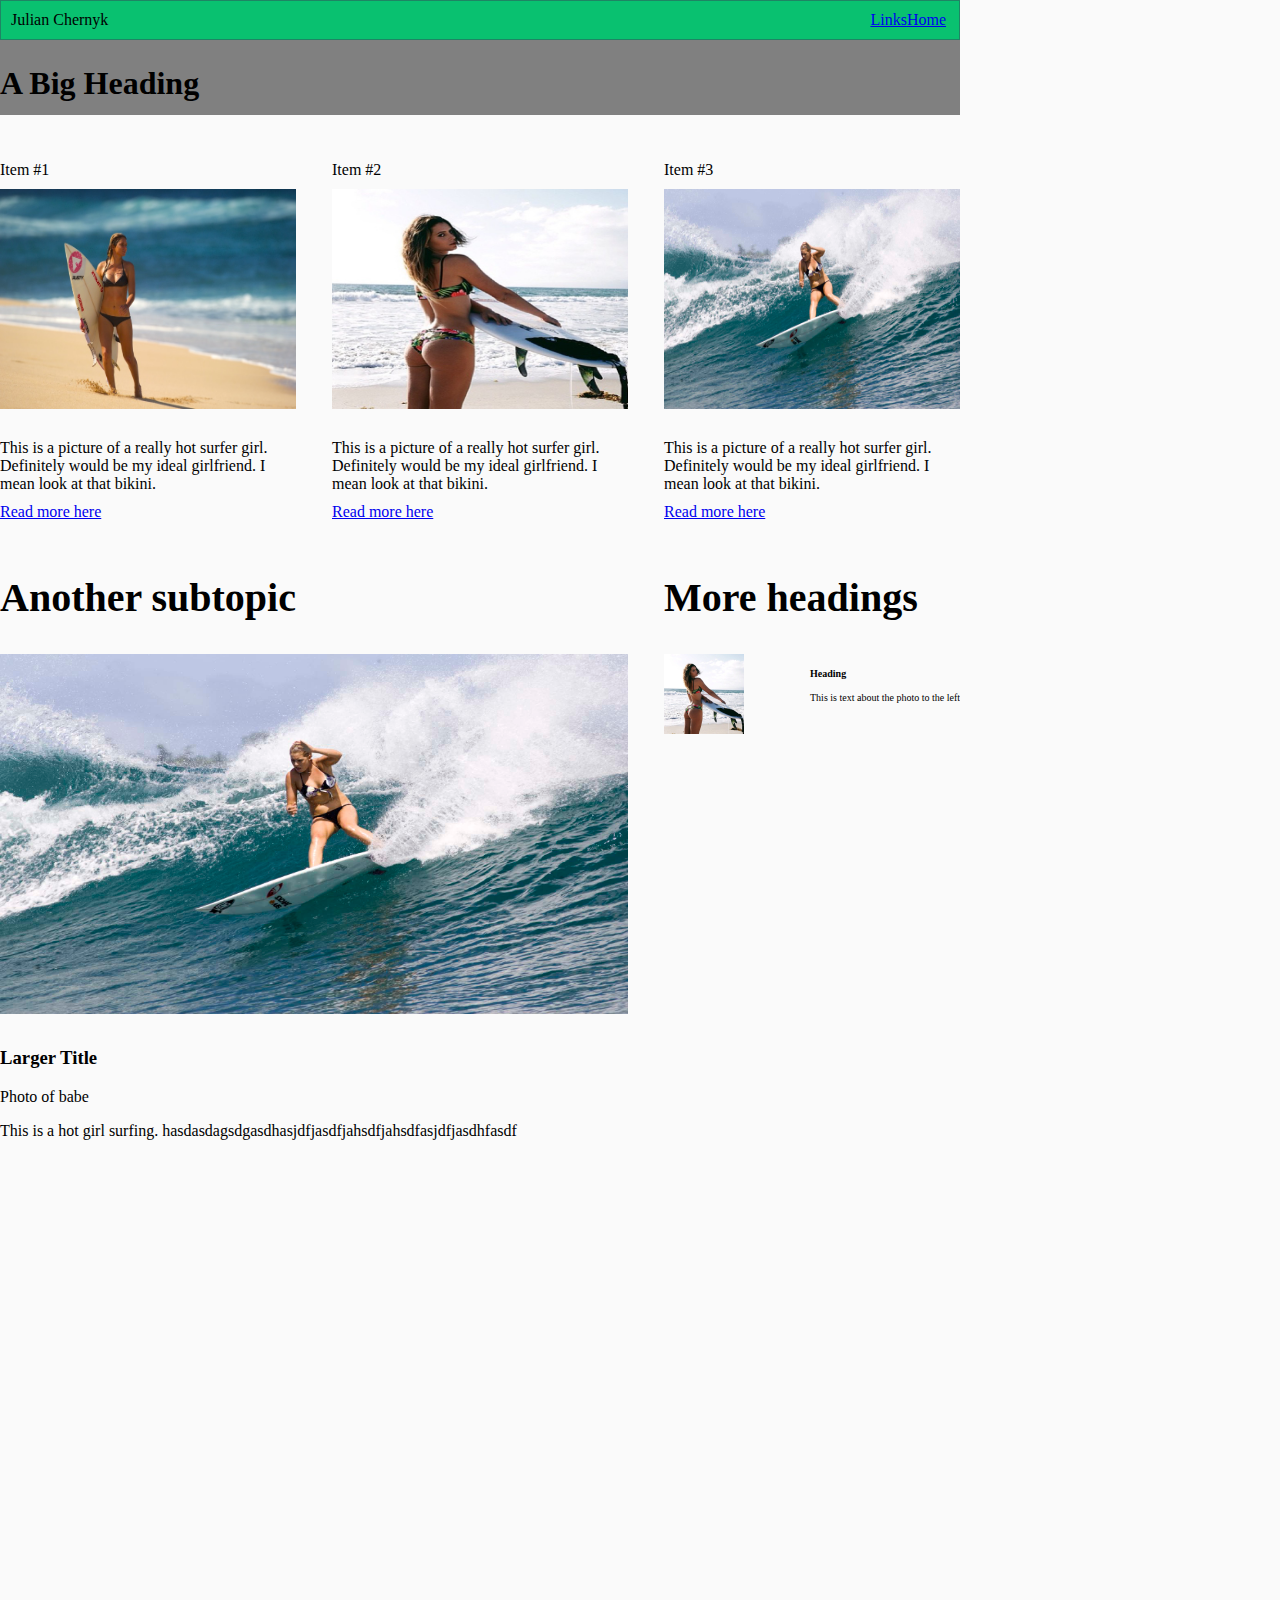
<file: hw2/index.html>
<!doctype html>
<html lang="en">
<head>
	<link rel="stylesheet" href="./stylesheets/style.css">
	<title> Julian Chernyk </title>
</head>
<body>
	<div class="container">
		<div class="background">
		Julian Chernyk
		<a href="./index.html" class="topright"> Home </a>
		<a href="./julian_chernyk_homework_week2/index.html" class="topright2"> Links </a>
 		</div>
 	<div class="heading">
 		<h1> A Big Heading </h1>
 	</div>
 	<div class="blockcontainer1">
 		<div class="cleft">
 			<p>Item #1</p>
 			<img class="itemimage" src="./julian_chernyk_homework_week2/images/babe.jpg">
 			<p> This is a picture of a really hot surfer girl. Definitely would be my ideal girlfriend. I mean look at that bikini. </p>
 			<a href="theeconomist.com"> Read more here </a> 
 			<div class="subleft">
 				<h2> Another subtopic </h2>
 				<img class="itemimage2" src="./julian_chernyk_homework_week2/images/babe3.jpg">
 				<h3> Larger Title </h3>
 				<p class="caption">Photo of babe </p>
 				<p> This is a hot girl surfing. hasdasdagsdgasdhasjdfjasdfjahsdfjahsdfasjdfjasdhfasdf </p>
 			</div>

 		</div>
 		<div class ="cright ">
 			<div class ="crightleft">
 			<p> Item #2 </p>
 			<img class="itemimage" src="./julian_chernyk_homework_week2/images/babe2.jpg">
 			<p> This is a picture of a really hot surfer girl. Definitely would be my ideal girlfriend. I mean look at that bikini. </p>
 			<a href="theeconomist.com"> Read more here </a> 
 			</div>
 			<div class="crightright">
 			<p> Item #3 </p>
 			<img class="itemimage" src="./julian_chernyk_homework_week2/images/babe3.jpg">
 			<p> This is a picture of a really hot surfer girl. Definitely would be my ideal girlfriend. I mean look at that bikini. </p>
 			<a href="theeconomist.com"> Read more here </a> 
 				<div class="subright">
 					<h2>More headings</h2>
 					<div class="subrightphoto">
 						<img class="subimage" src="./julian_chernyk_homework_week2/images/babe2.jpg">
 					</div>
 					<div class="subrighttext">
 						<h4> Heading </h4>
 						<p> This is text about the photo to the left </p>
 					</div>
 				</div>
 			</div>
		</div>
		


 	</div>
	

</div>
</body>
</html>
</file>
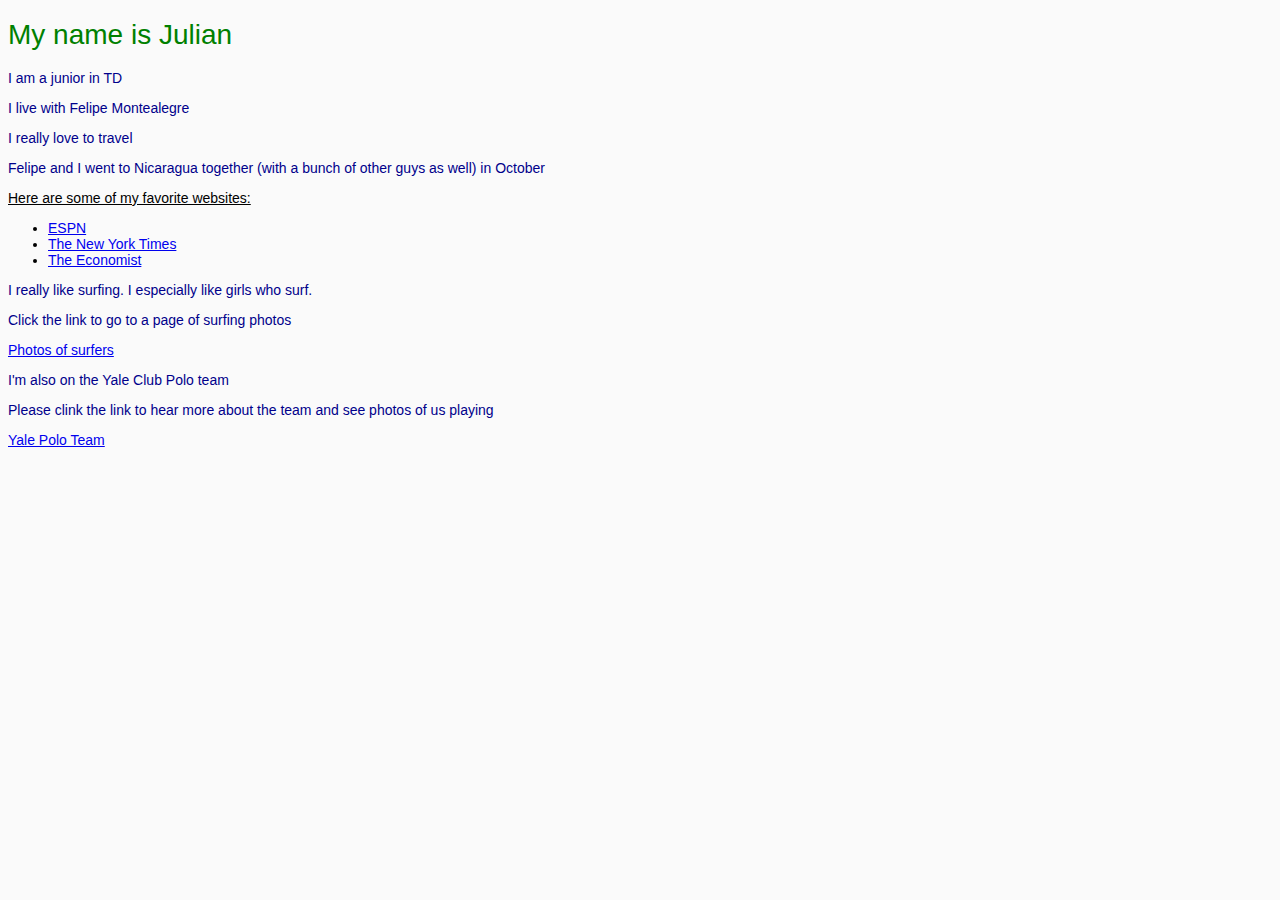
<file: julian_chernyk_homework_week2/index.html>
<!doctype html>
<html>
<!-- nothing in head is actually on webpage
		name=value name2=value 2-->
<link rel="stylesheet" href="./stylesheets/style.css">
	<head>
		<title> Julian's Website </title>
	</head>
	<body>
		<h1>My name is Julian</h1>
		<p> I am a junior in TD </p>
		<p> I live with Felipe Montealegre </p>
		<p> I really love to travel </p>
		<p> Felipe and I went to Nicaragua together (with a bunch of other guys as well) in October 
		</p>
	</body>
	<head>
		<p2>
		Here are some of my favorite websites:
		</p2>
	</head>
	<body>
	<ul>
		<li> <a href="www.espn.com"> ESPN </a> </li> 
		<li> <a href="nytimes.com"> The New York Times	</a> </li>
		<li> <a href="theeconomist.com"> The Economist </a> </li>
	</ul>

	</body>

	<body>
		<p>
			I really like surfing. I especially like girls who surf.
		</p>	

		<p>
	 Click the link to go to a page of surfing photos
	 	</p>

		<a href=" ./surfers.html">Photos of surfers </a>

	</body>

	<body>
		<p> 
		I'm also on the Yale Club Polo team
		</p>
		<p>
		Please clink the link to hear more about the team and see photos of us playing
		</p>	

		<a href=" ./polo.html">Yale Polo Team </a>

	</body>
</html>

<!-- name="value" name2="value2"-->
</file>
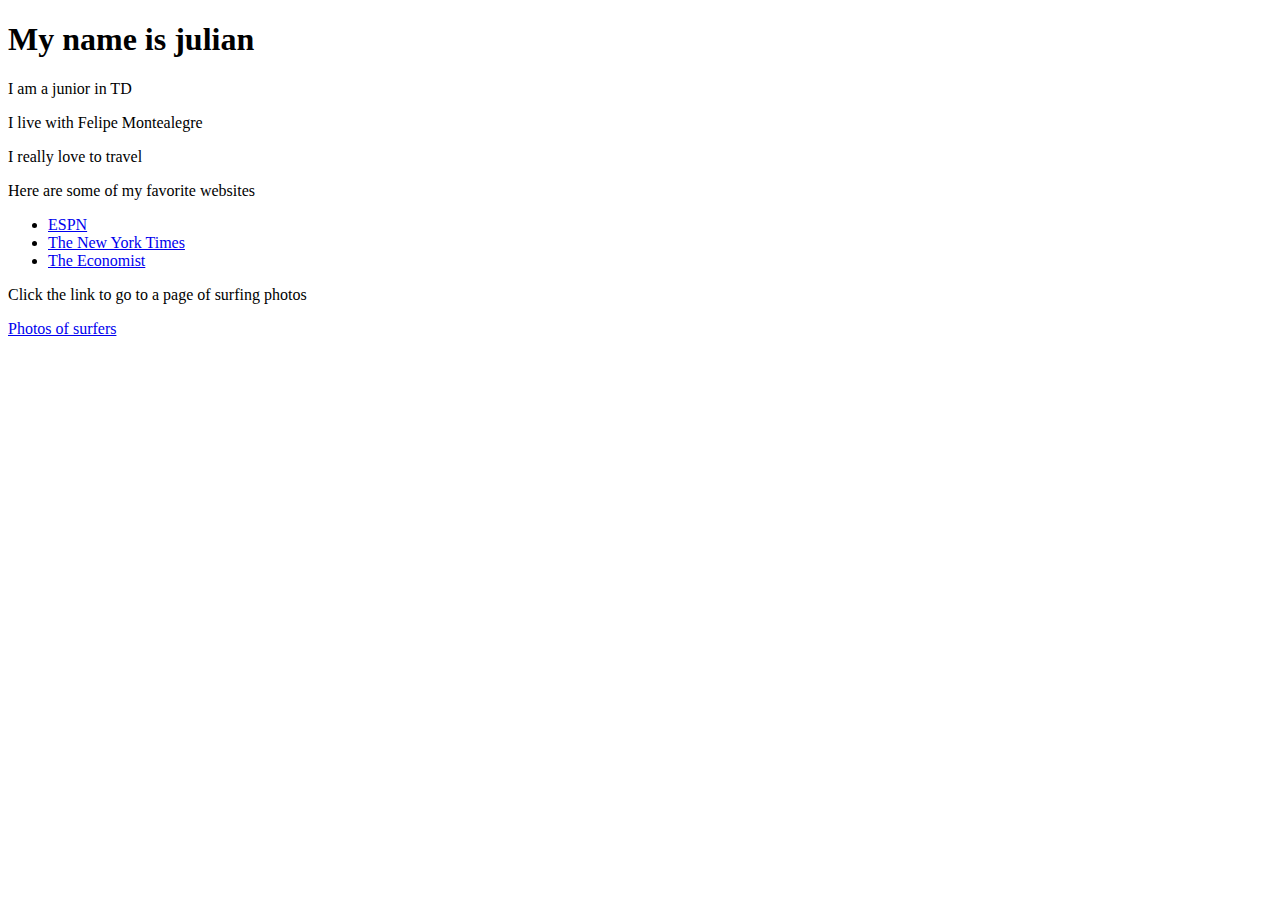
<file: week0/index.html>
<!doctype html>
<html>
<!-- nothing in head is actually on webpage
		name=value name2=value 2-->
	<head>
		<title> Julian's Website </title>
	</head>
	<body>
		<h1>My name is julian</h1>
		<p> I am a junior in TD </p>
		<p> I live with Felipe Montealegre </p>
		<p> I really love to travel </p>
	</body>
	<head>
		Here are some of my favorite websites
	</head>
	<body>
	<ul>
		<li> <a href="www.espn.com"> ESPN </a> </li> 
		<li> <a href="nytimes.com"> The New York Times	</a> </li>
		<li> <a href="theeconomist.com"> The Economist </a> </li>
	</ul>

	</body>

	<body>
		<p>
	 Click the link to go to a page of surfing photos
	 	</p>

		<a href=" ./about.html">Photos of surfers </a>

	</body>
</html>

<!-- name="value" name2="value2"-->
</file>
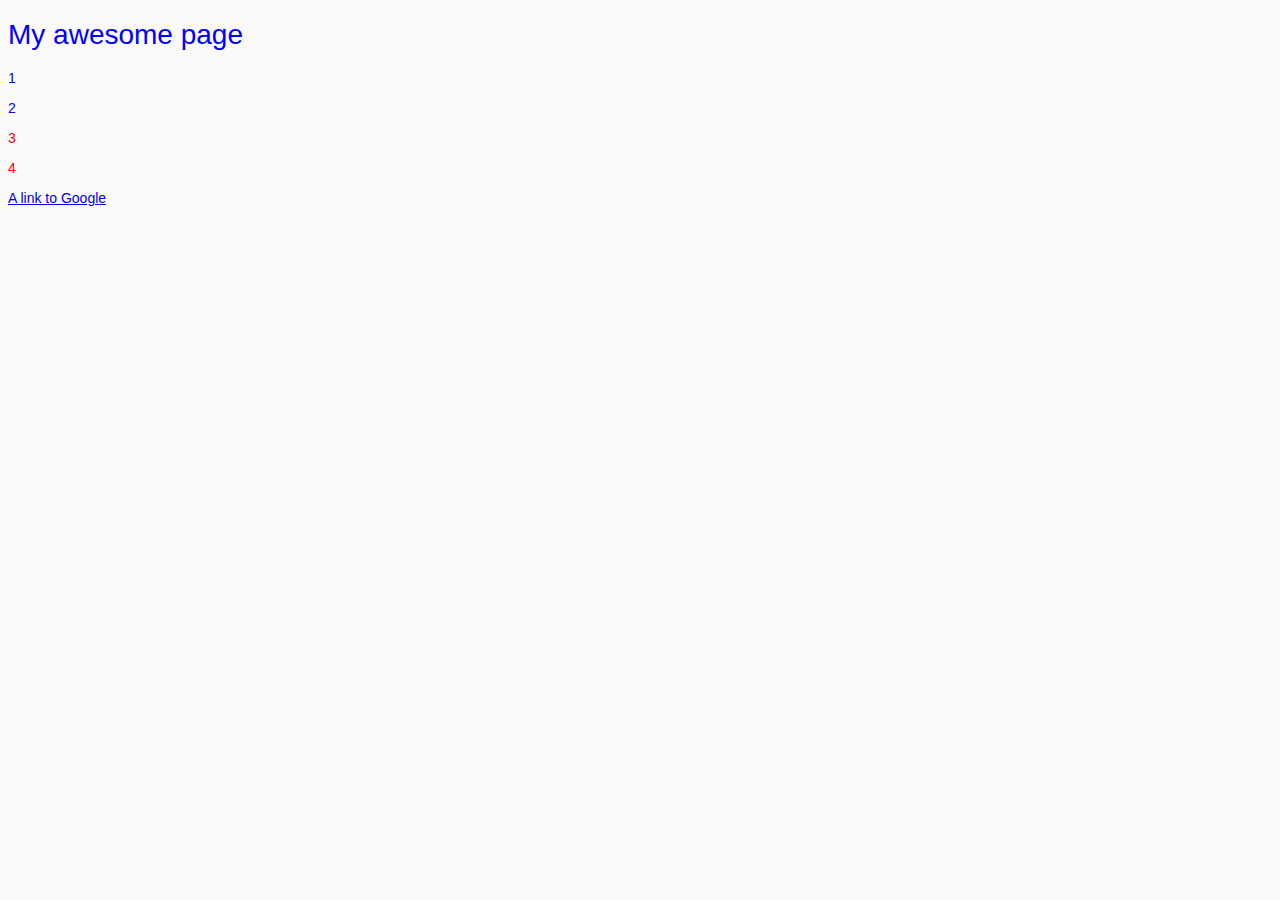
<file: week1/index.html>
<!DOCTYPE html>
<!-- Emet sublime plugin -->

<html>
	<head >
		<title> Julian's Epic Webpage</title>
	<link rel="stylesheet" href="./stylesheets/style.css">
	</head>
	<body>
			<h1 class="blue-text"> 
				My awesome page
			</h1>
			<p class="blue-text">
				1
			</p>
			<p class="blue-text">
				2
			</p>
			<p>
				3
			</p>
			<p>
				4
			</p>		
			<a href="http://google.com"> 
			A link to Google
			</a>
	</body>	
</html>
</file>
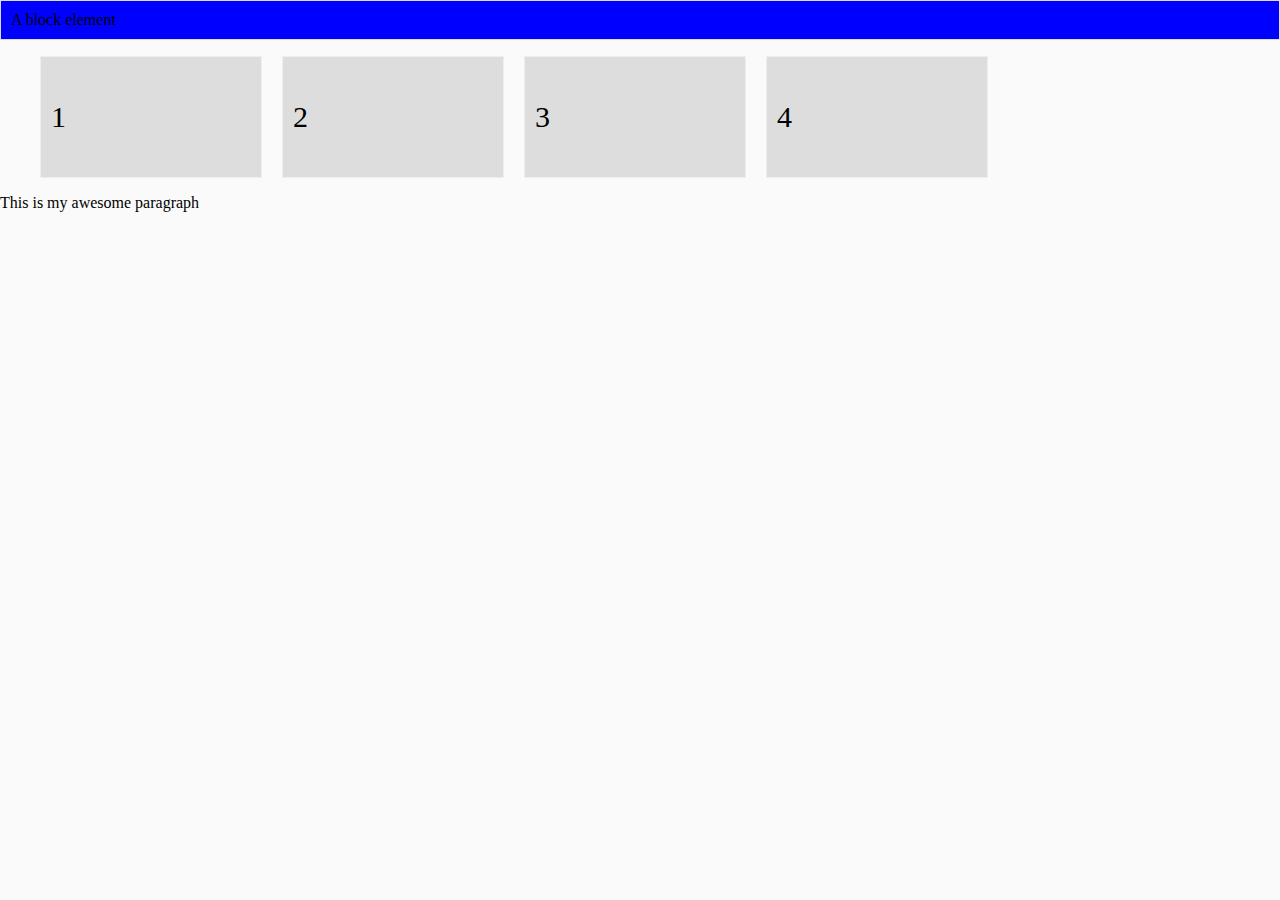
<file: week2/index.html>
<!doctype html>
<html lang="en">
<link rel="stylesheet" href="./stylesheets/style.css">
<head>
	<meta charset="UTF-8">
	<title> My Title </title>
</head>

<body>
	<div class="background">
		A block element
	</div>
	<ul>
		<li class="i-b">1</l1>
		<li class="i-b">2</l1>
		<li class="i-b">3</l1>
		<li class="i-b">4</l1>
	</ul>

	<p>

		This is my awesome paragraph

	</p>
</body>
</html>
</file>
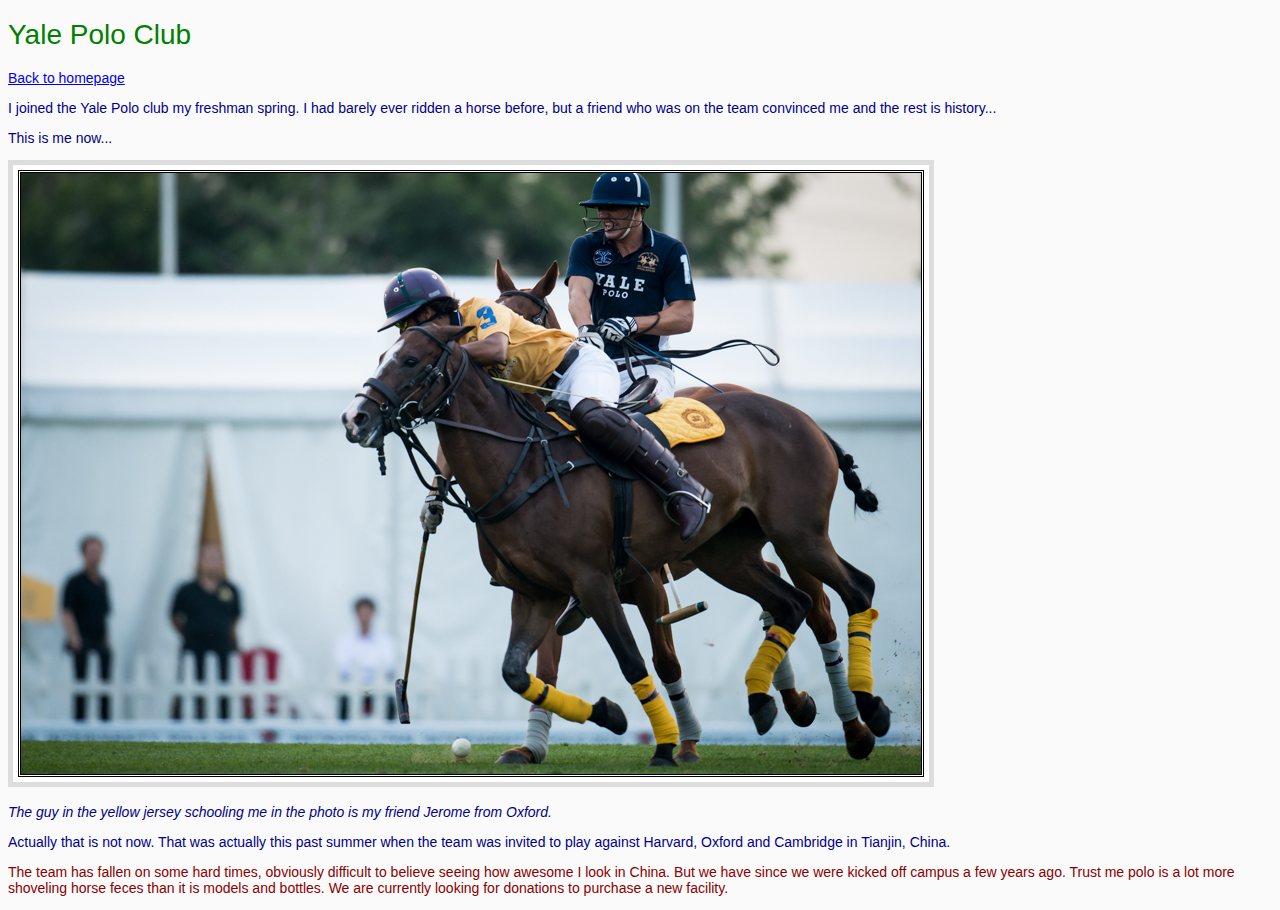
<file: julian_chernyk_homework_week2/polo.html>
<!doctype html>
<html>
<link rel="stylesheet" href="./stylesheets/style.css">
<title> Yale Polo Club </title>
	<h1>
		Yale Polo Club
	</h1>
	<a href=" ./index.html">Back to homepage </a> 
		<body>
			<p> I joined the Yale Polo club my freshman spring. I had barely ever ridden a horse before, but a friend who was on the team convinced me and the rest is history...
			</p>

			<p>
				This is me now...
			</p>	

			<img src="./images/polo1.jpg">
			
			<p class="italic">
				The guy in the yellow jersey schooling me in the photo is my friend Jerome from Oxford. 
			</p>	
			<p>
				Actually that is not now. That was actually this past summer when the team was invited to play against Harvard, Oxford and Cambridge in Tianjin, China.
			</p>
			

			<p>
			</p>

			<p class="redc">
				The team has fallen on some hard times, obviously difficult to believe seeing how awesome I look in China. But we have since we were kicked off campus a few years ago. Trust me polo is a lot more shoveling horse feces than it is models and bottles. We are currently looking for donations to purchase a new facility. 
			</p>
		</body>	



</html>
</file>
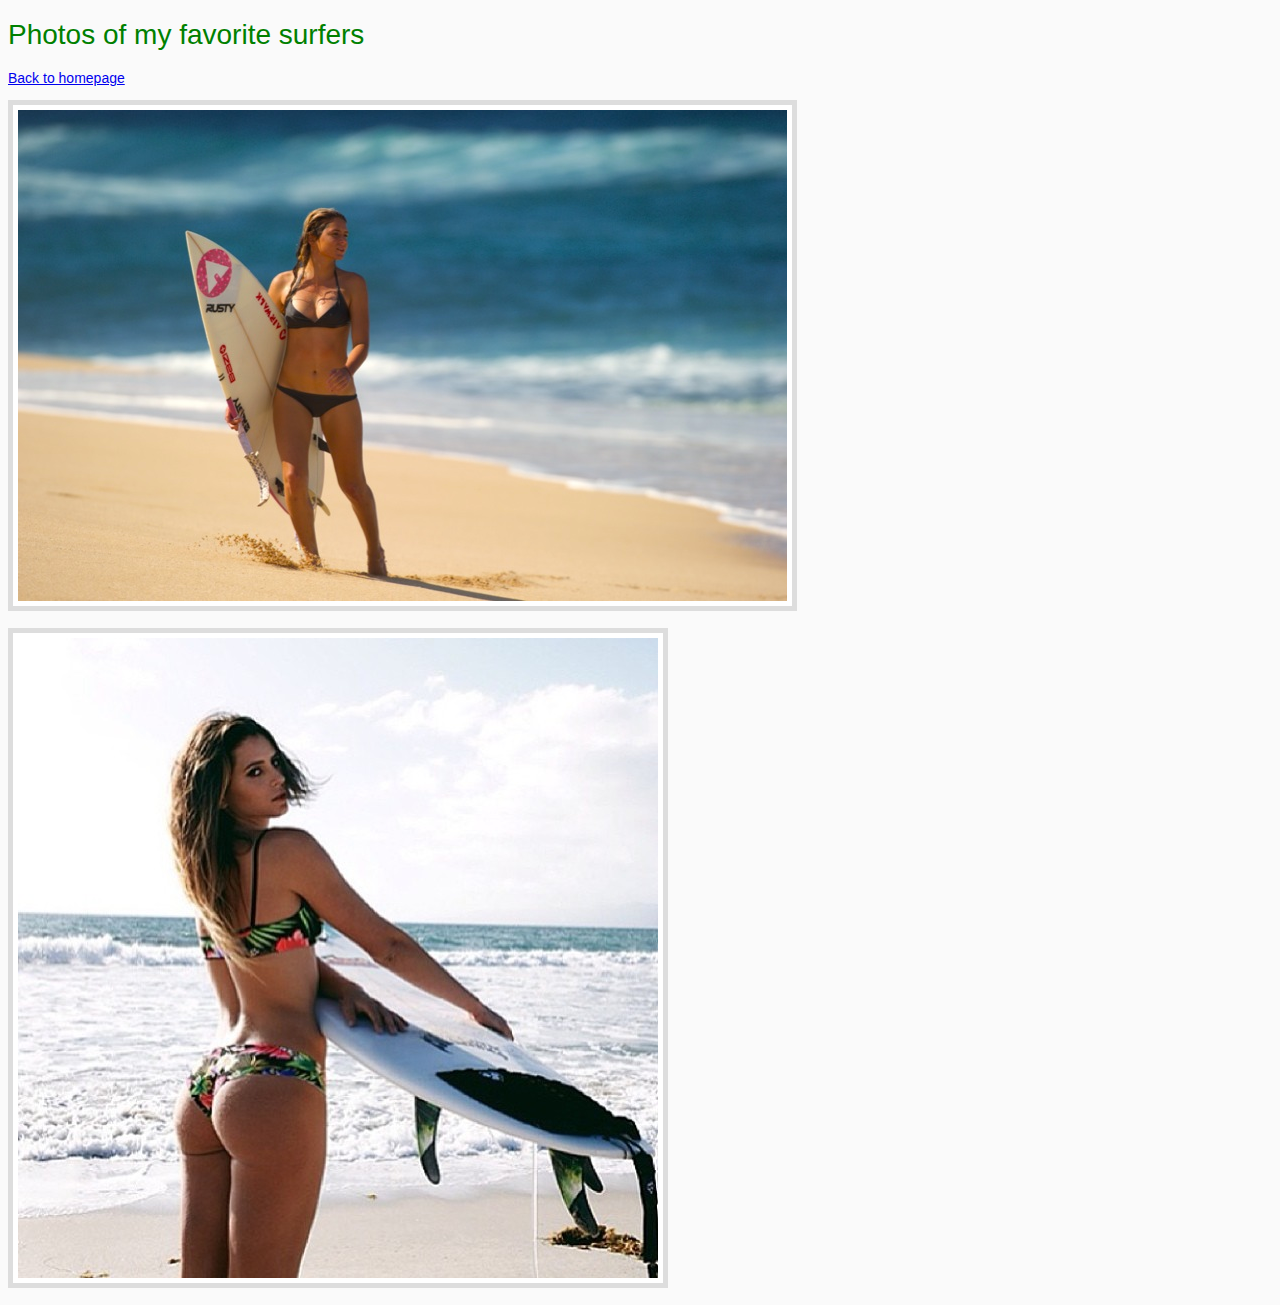
<file: julian_chernyk_homework_week2/surfers.html>
<!doctype html>
<html>
<link rel="stylesheet" href="./stylesheets/style.css">
<head>
	<title> Julian's Surfer Girls </title>
	<h1>
		Photos of my favorite surfers
	</h1>
</head>

<a href=" ./index.html">Back to homepage </a> 
<p> 
<img src="./images/babe.jpg"
</p>

<p>
<img src="./images/babe2.jpg"
</p>



</html>
</file>
<file: hw2/stylesheets/style.css>
body {
 
  margin: 0; 
  padding: 0;
  background: #fafafa;
  font: 16px/20px 'Helvetica' sans-serif;
 
}

p {
  margin-bottom: 10px;
}

ul {
  padding-left: 0;
}


.container h1 {
 margin: 0;
 padding: 0;
 padding-top: 25px;
 width: 100%;
 height: 50px;
 float: center;
 border-bottom: #black 1px;
 margin-bottom: 30px;
 background-color: gray ;
 }

.container {
  width: 960px;
}

.heading {
	width 960px; 
}
.background {
  border: 1pt solid #1e8564;
  background-color: #09c170;
  padding: 10px;
}

.h1 {
	font-size: 40px;
	text-align: center;
}
.i-b {
  display: inline-block;
  margin-right: 10px;
  padding: 10px;
  width: 200px;
  height: 100px;
  border: 1pt solid #eee;
  background-color: #ddd;
  line-height: 100px; /* To center one line vertically */
  text-align: center;
  font-size: 30px;
}

.topright {
	float:right;
	clear: right;
	padding-right: 2px;
	margin-right: 1px;
}

.topright2 {
	float: right;
	clear: left;
	padding-left: 2px;
}

.blockcontainer1 {
	border: 1px black;
	width: 960px;
	overflow: hidden;
	height: 2000px;
}	
.cleft {
	width: 296px;
	padding-right: 18px;
	padding-left: 0px;
	float: left; 
	height: 600px
}
.cright {
	width: 628px;
	padding-left: 18px;
	padding-right: 0px;
	float: right;
	height: 600px

}

.crightleft {
	width: 296px;
	padding-right: 18px;
	margin: 0px;
	float: left;

}

.crightright {
	width: 296px;
	padding-left: 18px;
	float: right;
}

.itemimage {
	width: 296px;
	height: 220px;
	padding-bottom: 10px;
}


.itemimage2 {
	width: 628px;
	height: 360px;
	padding-bottom: 10px;
}

h2 {
	font-size: 40px;
	padding-top: 20px;
	font-style: times;
}

.subleft {
	float: left;
	width: 628px;
	height: 400px
	padding-right: 36px;
}
.2colleft {
	width: 628px;
	padding-left: 0px;
	padding-right: 18px;
	float: left;
	height: 300px
	padding-top: 600px;
	display: none;
}

.subimage {
	width: 80px;
	height: 80px;
	float: left;
}

.subrighttext {
	float: right;
	font-size: 10px
	
}
</file>
<file: julian_chernyk_homework_week2/stylesheets/style.css>
body {
  font-family: 'Helvetica';
	font-size: 14px;
  background-color: #fafafa;
  color: black;

}
h1 {
	font-weight: normal;
	color: green;
}

p2 {
	text-decoration: underline;
}
p {
  color: darkblue;
}

.italic {
  font-style: italic;
}

.redc{
	color:darkred;
}

img {
  border: 4pt solid #ddd;
  padding: 5px;
  background-color: white;
}

img:hover 
{ 
background-color:red;
}

.selector: hover {}
</file>
<file: week1/stylesheets/style.css>
body {
  font-family: 'Helvetica';
	font-size: 14px;
  background-color: #fafafa;
}
h1 {
	font-weight: normal;
}

p {
  color: red;
}

.blue-text {
  color: blue;
}
</file>
<file: week2/stylesheets/style.css>
body {
	/* Default body has margin and padding sometimes */
	margin: 0;
	padding: 0;
	background: #fafafa;
	font: 14px/18px 'Helvetica' sans-serif;
}

p {
	margin-bottom: 10px;

}

.background {
	border: 1pt solid #ddd;
	background-color: blue;
	padding: 10px;

}

.i-b {
	display: inline-block;
	margin-right: 20px;
	padding: 10px;
	width: 200px;
	height: 100px;
	border: 1pt solid #eee;
	background-color: #ddd;
	line-height: 100px;
	text-align: 100px;
	font-size: 30px;
}
</file>
